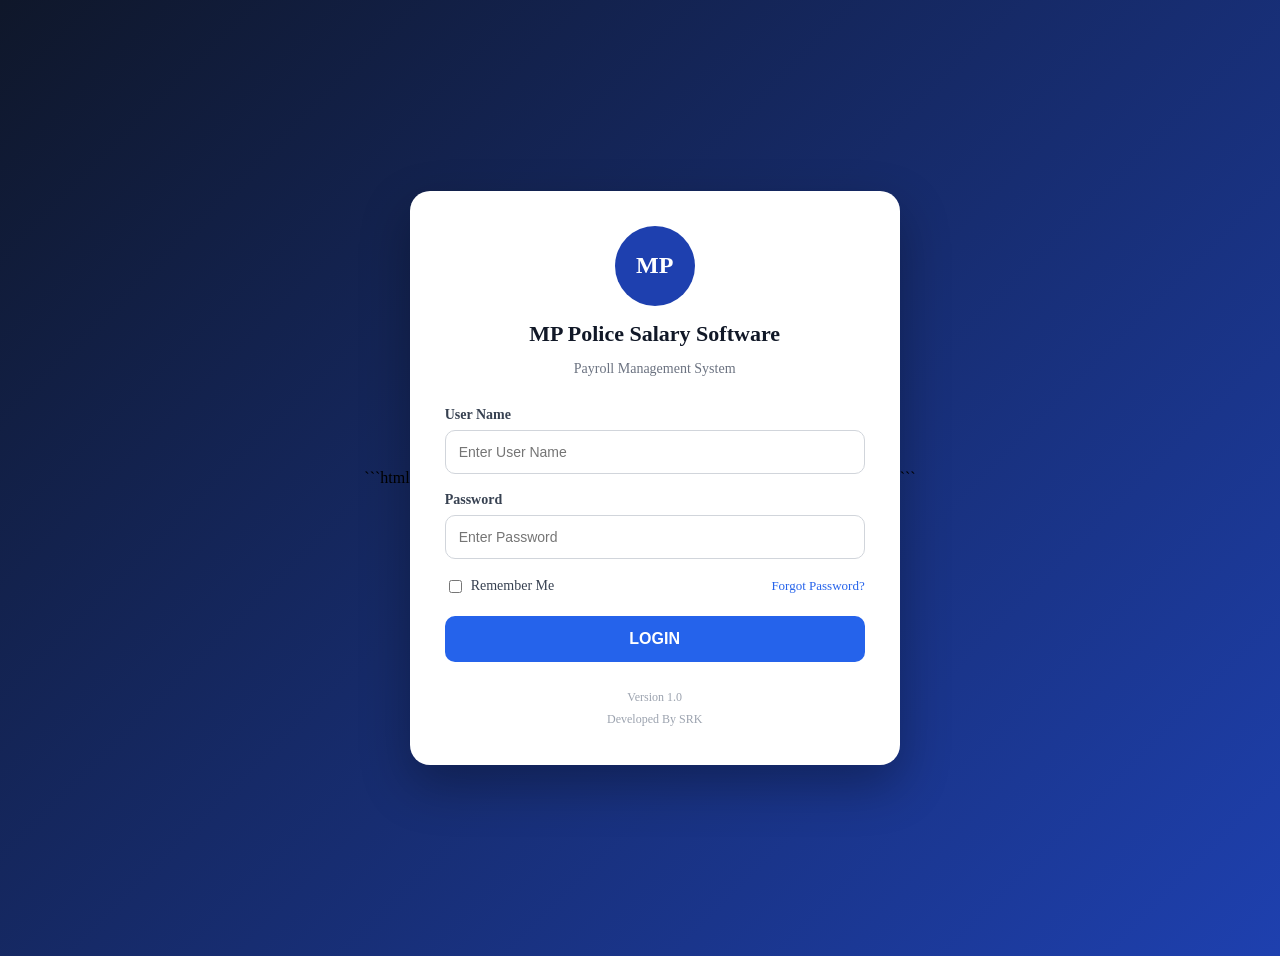
<file: index.html>
```html
<!DOCTYPE html>
<html lang="en">

<head>
    <meta charset="UTF-8">
    <meta name="viewport" content="width=device-width, initial-scale=1.0">

    <title>MP Police Salary Software</title>

    <link rel="stylesheet" href="style.css">
</head>

<body>

    <div class="login-box">

        <div class="logo">

            <div class="logo-circle">
                MP
            </div>

            <h1>MP Police Salary Software</h1>

            <p>Payroll Management System</p>

        </div>


        <div class="login-form">

            <label>User Name</label>

            <input
                type="text"
                id="txtUser"
                placeholder="Enter User Name"
                autocomplete="username">


            <label>Password</label>

            <input
                type="password"
                id="txtPassword"
                placeholder="Enter Password"
                autocomplete="current-password">


            <div class="remember">

                <label>
                    <input type="checkbox">
                    Remember Me
                </label>

                <a href="#" onclick="return false;">
                    Forgot Password?
                </a>

            </div>


            <button id="btnLogin">
                LOGIN
            </button>

        </div>


        <div class="footer">

            Version 1.0
            <br>
            Developed By SRK

        </div>

    </div>


    <script src="script.js"></script>

</body>

</html>
```
</file>
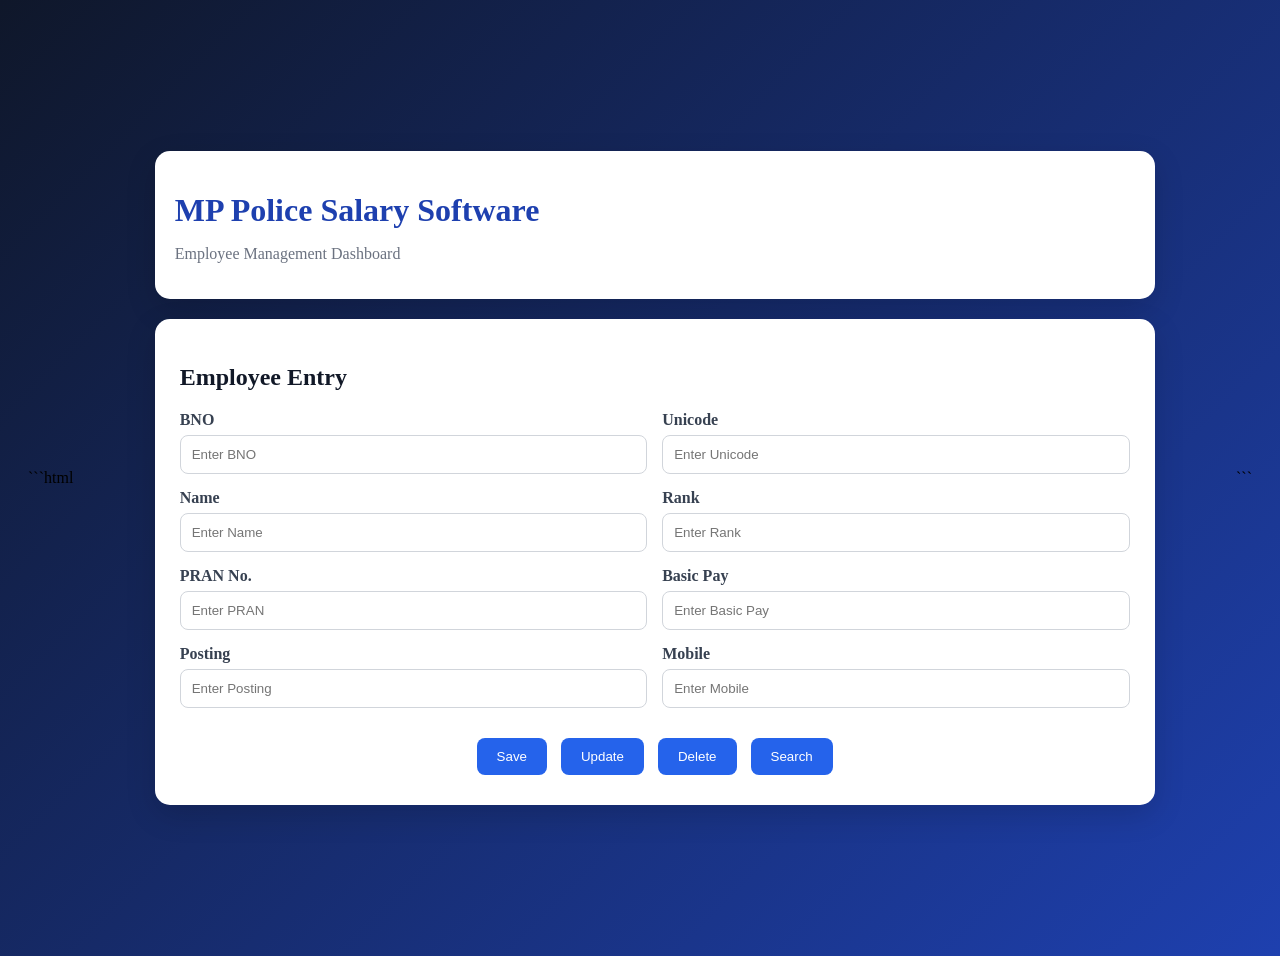
<file: dashboard.html>
```html
<!DOCTYPE html>
<html lang="en">

<head>

    <meta charset="UTF-8">

    <meta name="viewport"
          content="width=device-width, initial-scale=1.0">

    <title>MP Police Salary Software</title>

    <link rel="stylesheet" href="style.css">

    <style>

        .dashboard {
            width: 95%;
            max-width: 1000px;
            margin: auto;
        }

        .header {
            background: white;
            padding: 20px;
            border-radius: 15px;
            margin-bottom: 20px;
            box-shadow: 0 10px 30px rgba(0,0,0,0.15);
        }

        .header h1 {
            color: #1e40af;
            margin-bottom: 5px;
        }

        .header p {
            color: #6b7280;
        }

        .employee-box {
            background: white;
            padding: 25px;
            border-radius: 15px;
            box-shadow: 0 10px 30px rgba(0,0,0,0.15);
        }

        .employee-box h2 {
            margin-bottom: 20px;
            color: #111827;
        }

        .form-grid {
            display: grid;
            grid-template-columns: repeat(2, 1fr);
            gap: 15px;
        }

        .field label {
            display: block;
            margin-bottom: 6px;
            font-weight: bold;
            color: #374151;
        }

        .field input {
            width: 100%;
            padding: 11px;
            border: 1px solid #d1d5db;
            border-radius: 8px;
            outline: none;
        }

        .field input:focus {
            border-color: #2563eb;
        }

        .buttons {
            margin-top: 25px;
            text-align: center;
        }

        .buttons button {
            border: none;
            padding: 11px 20px;
            margin: 5px;
            border-radius: 8px;
            color: white;
            background: #2563eb;
            cursor: pointer;
        }

        .buttons button:hover {
            background: #1d4ed8;
        }

        @media (max-width: 700px) {

            .form-grid {
                grid-template-columns: 1fr;
            }

            .dashboard {
                width: 95%;
            }

        }

    </style>

</head>


<body>

<div class="dashboard">


    <div class="header">

        <h1>MP Police Salary Software</h1>

        <p>Employee Management Dashboard</p>

    </div>


    <div class="employee-box">

        <h2>Employee Entry</h2>


        <div class="form-grid">


            <div class="field">

                <label>BNO</label>

                <input type="text"
                       id="bno"
                       placeholder="Enter BNO">

            </div>


            <div class="field">

                <label>Unicode</label>

                <input type="text"
                       id="unicode"
                       placeholder="Enter Unicode">

            </div>


            <div class="field">

                <label>Name</label>

                <input type="text"
                       id="name"
                       placeholder="Enter Name">

            </div>


            <div class="field">

                <label>Rank</label>

                <input type="text"
                       id="rank"
                       placeholder="Enter Rank">

            </div>


            <div class="field">

                <label>PRAN No.</label>

                <input type="text"
                       id="pran"
                       placeholder="Enter PRAN">

            </div>


            <div class="field">

                <label>Basic Pay</label>

                <input type="number"
                       id="basic"
                       placeholder="Enter Basic Pay">

            </div>


            <div class="field">

                <label>Posting</label>

                <input type="text"
                       id="posting"
                       placeholder="Enter Posting">

            </div>


            <div class="field">

                <label>Mobile</label>

                <input type="text"
                       id="mobile"
                       placeholder="Enter Mobile">

            </div>


        </div>


        <div class="buttons">

            <button id="btnSave">
                Save
            </button>

            <button id="btnUpdate">
                Update
            </button>

            <button id="btnDelete">
                Delete
            </button>

            <button id="btnSearch">
                Search
            </button>

        </div>


    </div>

</div>

</body>

</html>
```
</file>
<file: style.css>
```css
* {
    box-sizing: border-box;
    margin: 0;
    padding: 0;
    font-family: Arial, sans-serif;
}

body {
    min-height: 100vh;

    display: flex;
    justify-content: center;
    align-items: center;

    background: linear-gradient(135deg, #0f172a, #1e40af);

    padding: 20px;
}


/* LOGIN BOX */

.login-box {
    width: 100%;
    max-width: 420px;

    background: white;

    padding: 35px;

    border-radius: 20px;

    box-shadow: 0 20px 50px rgba(0, 0, 0, 0.30);
}


/* LOGO */

.logo {
    text-align: center;

    margin-bottom: 30px;
}

.logo-circle {
    width: 80px;
    height: 80px;

    margin: 0 auto 15px;

    display: flex;
    justify-content: center;
    align-items: center;

    border-radius: 50%;

    background: #1e40af;

    color: white;

    font-size: 24px;
    font-weight: bold;
}

.logo h1 {
    font-size: 22px;

    color: #111827;

    margin-bottom: 6px;
}

.logo p {
    color: #6b7280;

    font-size: 14px;
}


/* FORM */

.login-form label {
    display: block;

    font-size: 14px;

    font-weight: 600;

    color: #374151;

    margin-bottom: 7px;
}

.login-form input[type="text"],
.login-form input[type="password"] {

    width: 100%;

    padding: 13px;

    margin-bottom: 18px;

    border: 1px solid #d1d5db;

    border-radius: 10px;

    outline: none;

    font-size: 14px;
}

.login-form input[type="text"]:focus,
.login-form input[type="password"]:focus {

    border-color: #2563eb;

    box-shadow: 0 0 0 3px rgba(37, 99, 235, 0.10);
}


/* REMEMBER */

.remember {

    display: flex;

    justify-content: space-between;

    align-items: center;

    margin-bottom: 20px;

    font-size: 13px;
}

.remember label {

    display: flex;

    align-items: center;

    gap: 6px;

    margin: 0;

    font-weight: normal;
}

.remember a {

    color: #2563eb;

    text-decoration: none;
}

.remember a:hover {

    text-decoration: underline;
}


/* LOGIN BUTTON */

#btnLogin {

    width: 100%;

    padding: 14px;

    border: none;

    border-radius: 10px;

    background: #2563eb;

    color: white;

    font-size: 16px;

    font-weight: bold;

    cursor: pointer;

    transition: 0.2s;
}

#btnLogin:hover {

    background: #1d4ed8;
}

#btnLogin:active {

    transform: scale(0.98);
}


/* FOOTER */

.footer {

    text-align: center;

    margin-top: 25px;

    color: #9ca3af;

    font-size: 12px;

    line-height: 1.8;
}


/* MOBILE */

@media (max-width: 500px) {

    .login-box {

        padding: 25px;

        border-radius: 16px;
    }

    .logo h1 {

        font-size: 19px;
    }

    .logo-circle {

        width: 70px;

        height: 70px;

        font-size: 21px;
    }
}
```
</file>
